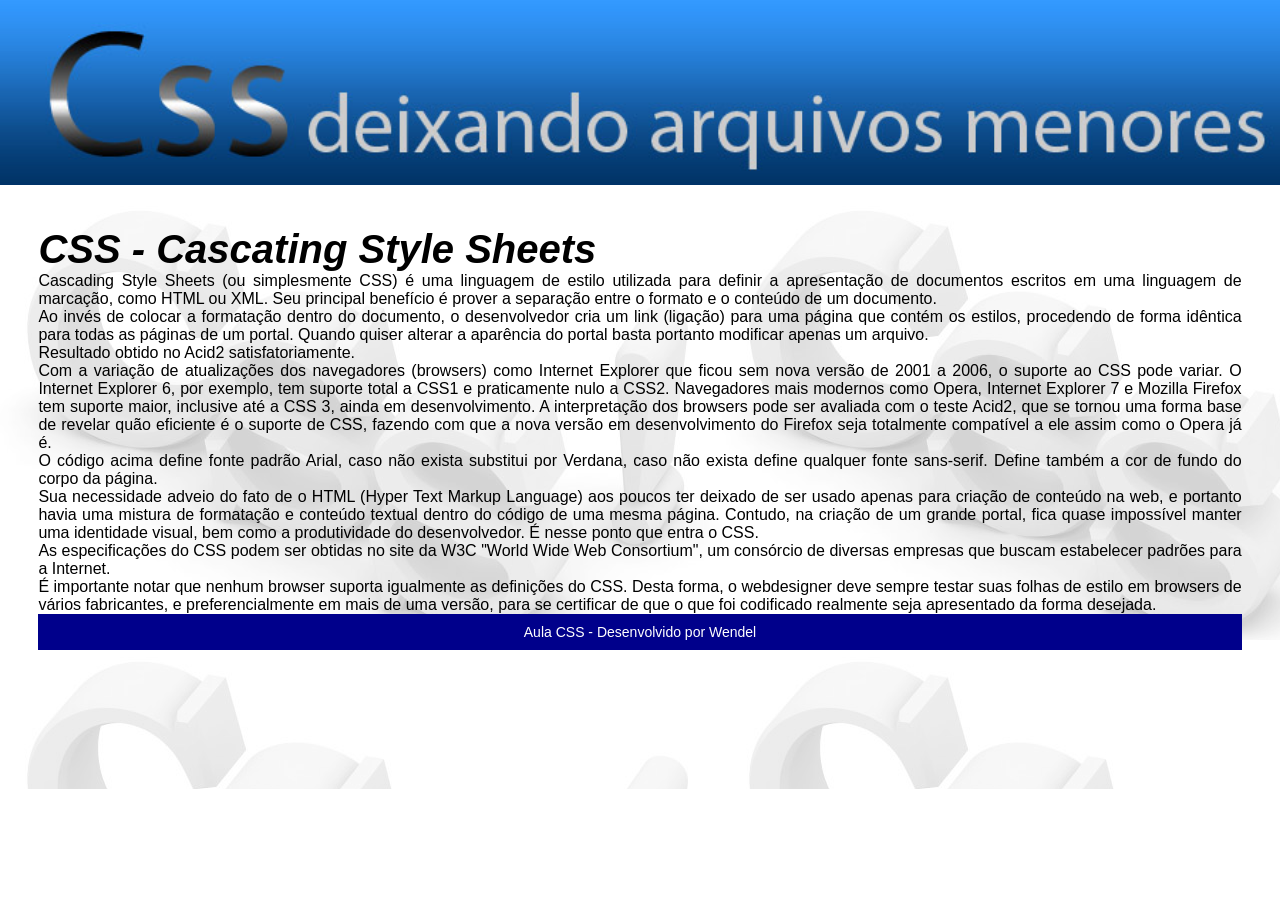
<file: exercicio css/index.html>
<!DOCTYPE html>
<html lang="pt-br">
<head>
    <meta charset="UTF-8">
    <meta name="viewport" content="width=device-width, initial-scale=1.0">
    <meta name="description" content="Introdução ao CSS">
    <meta name="keywords" content="css,html,web">
    <title>CSS</title>
    <link rel="stylesheet" href="./css/estilo.css">
</head>
<body>
    <header id="topo">
        <img id="imgtopo" src="./imagem/css.jpg" alt="imagem de fundo azul com o texto DSS deixando os arquivos menores">
        <main id="conteudo">
            <section>
                <h1>CSS - Cascating Style Sheets</h1>
                
                <p class="paragrafo">
                    Cascading Style Sheets (ou simplesmente CSS) é uma linguagem de estilo utilizada para definir a apresentação de documentos escritos em uma linguagem de marcação, como HTML ou XML. Seu principal benefício é prover a separação entre o formato e o conteúdo de um documento.
                </p>

                <p class="paragrafo">
                    Ao invés de colocar a formatação dentro do documento, o desenvolvedor cria um link (ligação) para uma página que contém os estilos, procedendo de forma idêntica para todas as páginas de um portal. Quando quiser alterar a aparência do portal basta portanto modificar apenas um arquivo.
                </p>

                <p class="paragrafo">
                    Resultado obtido no Acid2 satisfatoriamente.
                </p>

                <p class="paragrafo">
                    Com a variação de atualizações dos navegadores (browsers) como Internet Explorer que ficou sem nova versão de 2001 a 2006, o suporte ao CSS pode variar. O Internet Explorer 6, por exemplo, tem suporte total a CSS1 e praticamente nulo a CSS2. Navegadores mais modernos como Opera, Internet Explorer 7 e Mozilla Firefox tem suporte maior, inclusive até a CSS 3, ainda em desenvolvimento.
                    A interpretação dos browsers pode ser avaliada com o teste Acid2, que se tornou uma forma base de revelar quão eficiente é o suporte de CSS, fazendo com que a nova versão em desenvolvimento do Firefox seja totalmente compatível a ele assim como o Opera já é.
                </p>

                <p class="paragrafo">
                    O código acima define fonte padrão Arial, caso não exista substitui por Verdana, caso não exista define qualquer fonte sans-serif. Define também a cor de fundo do corpo da página.
                </p>

                <p class="paragrafo">
                    Sua necessidade adveio do fato de o HTML (Hyper Text Markup Language) aos poucos ter deixado de ser usado apenas para criação de conteúdo na web, e portanto havia uma mistura de formatação e conteúdo textual dentro do código de uma mesma página. Contudo, na criação de um grande portal, fica quase impossível manter uma identidade visual, bem como a produtividade do desenvolvedor. É nesse ponto que entra o CSS.
                </p>

                <p class="paragrafo">
                    As especificações do CSS podem ser obtidas no site da W3C "World Wide Web Consortium", um consórcio de diversas empresas que buscam estabelecer padrões para a Internet.
                </p>

                <p class="paragrafo">
                    É importante notar que nenhum browser suporta igualmente as definições do CSS. Desta forma, o webdesigner deve sempre testar suas folhas de estilo em browsers de vários fabricantes, e preferencialmente em mais de uma versão, para se certificar de que o que foi codificado realmente seja apresentado da forma desejada.
                </p>

                <footer id="rodape">
                    <p>Aula CSS - Desenvolvido por Wendel</p>
                </footer>
            </section>
        </main>
    </header>
</body>
</html>
</file>
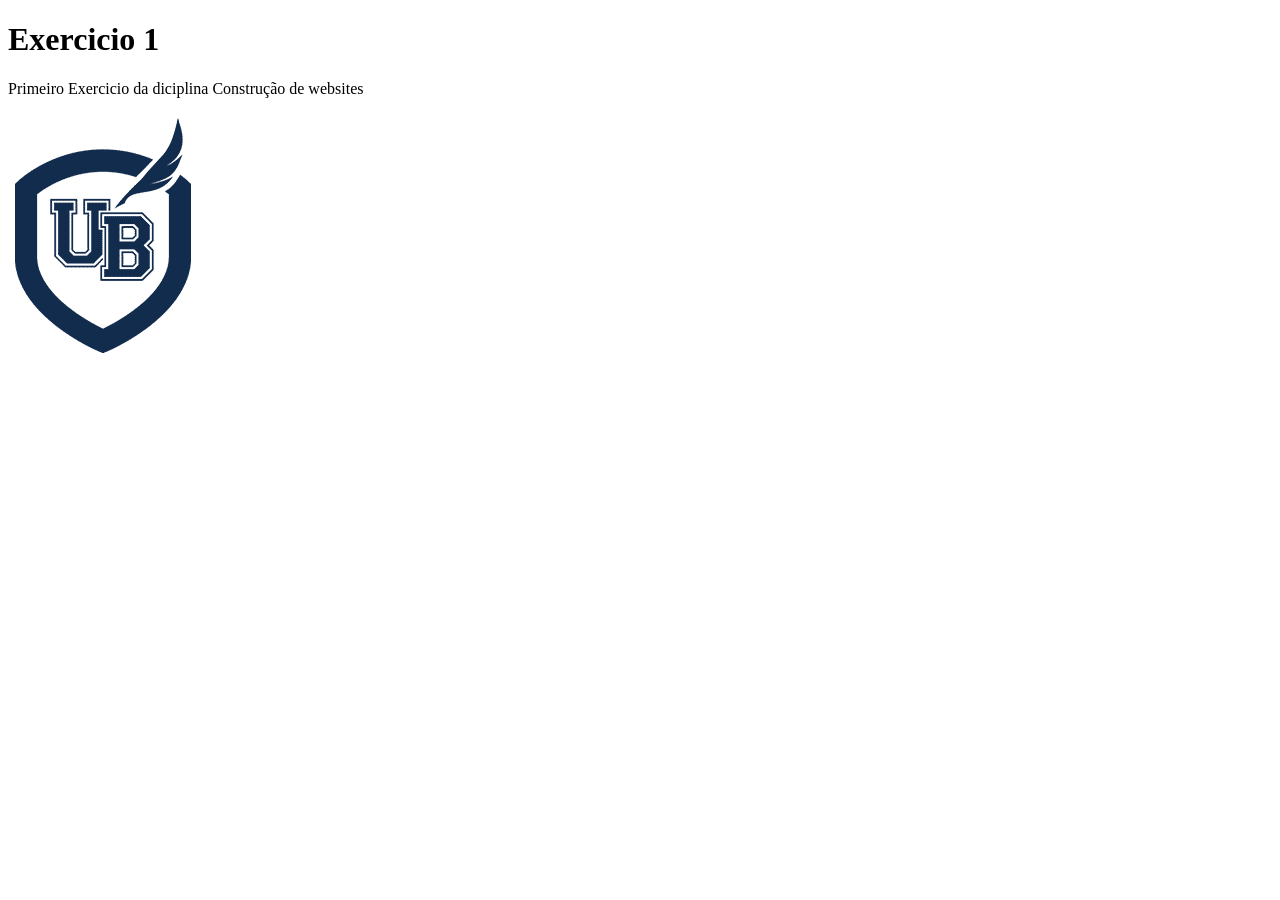
<file: exercicio1/index.html>
<!DOCTYPE html>
<html lang="en">
<head>
    <meta charset="UTF-8">
    <meta name="viewport" content="width=device-width, initial-scale=1.0">
    <title>Exercicios</title>
</head>
<body>
    <h1>Exercicio 1</h1>
    <p>Primeiro Exercicio da diciplina Construção de websites</p>
    <img src="ub-logo-blue.png" alt="logo universidade Brasil de fundo azul de detalhes em branco">
    
</body>
</html>
</file>
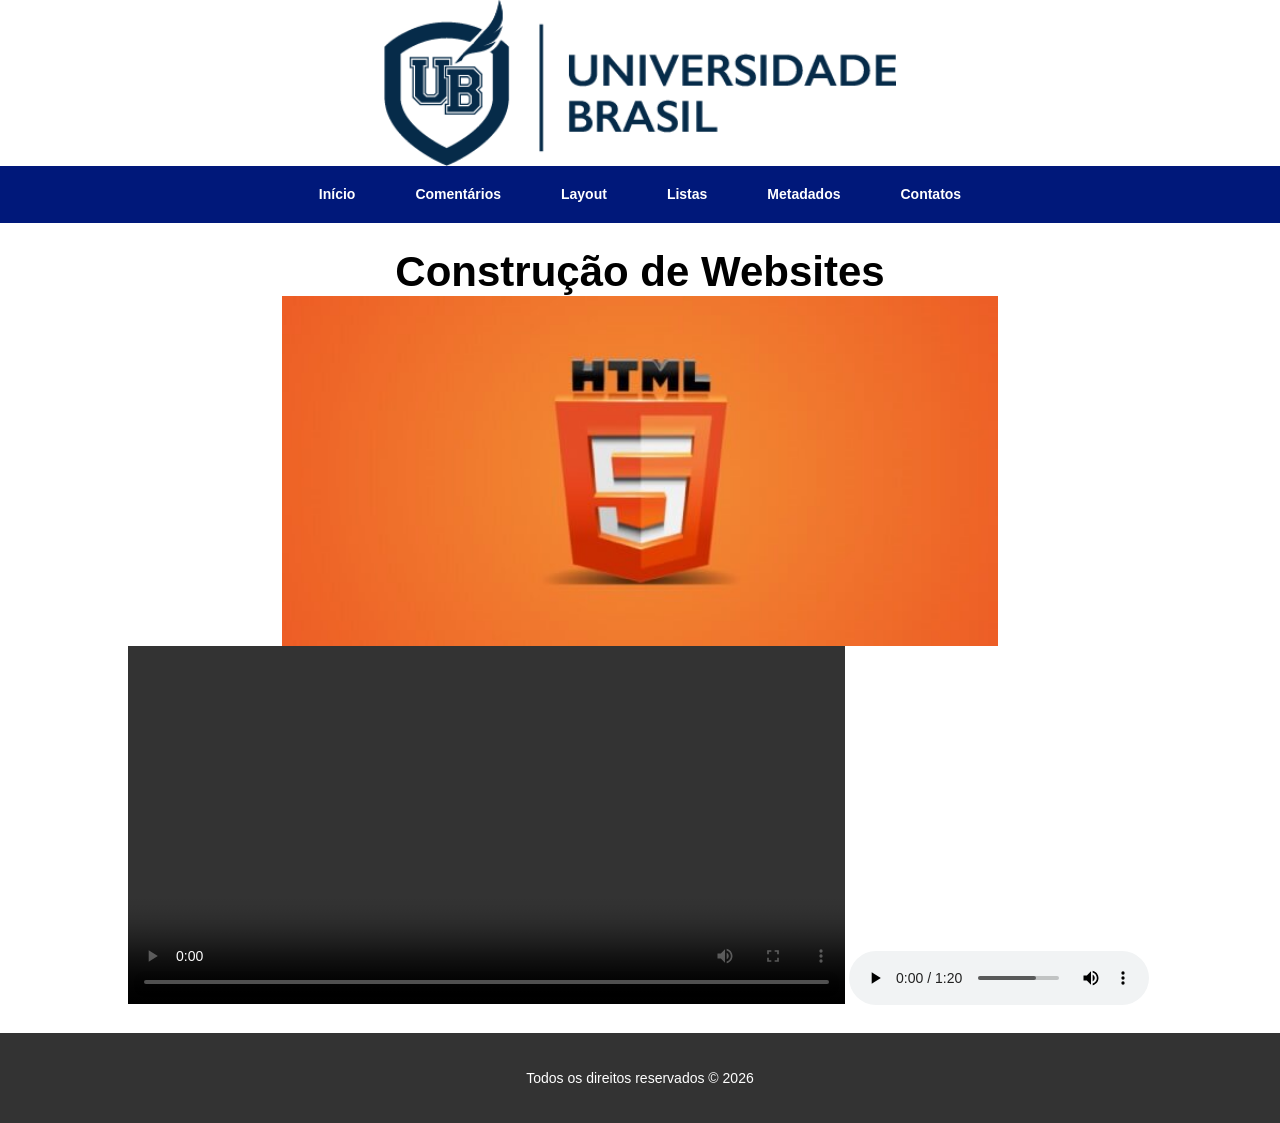
<file: site/index.html>
<!DOCTYPE html>
<html lang="pt-br">
<head>
    <meta charset="UTF-8"> <!-- codificação de caracteres-->
    <meta name="description" content="Conteúdos sobre HTML">
    <meta name="keywords" content="HTML, CSS, JavaScript, Web, Site">
    <meta name="author" content="Anna Tibellio">
    <meta name="viewport" content="width=device-width, initial-scale=1.0">
    <title>Contrução de Website</title>
    <link rel="stylesheet" href="./css/style.css">
</head>
<body>
    <header class="flex-container" id="topo">
        <img id="logo" src="imagem/logo_ub.png" alt="Logo da Universidade Brasil azul com o fundo transparente">
    </header>
    <nav class="flex-container">
        <label for="bt_menu"><img src="imagem/menu.png" alt="icone de menu"></label>
        <input type="checkbox" name="bt_menu" id="bt_menu">
        <ul id="menu">
            <li><a href="index.html">Início</a></li>
            <li><a href="comentarios.html">Comentários</a></li>
            <li><a href="layout.html">Layout</a></li>
            <li><a href="#">Listas</a>
            <ul>
                <li><a href="ol.html">Lista Ordenada</a></li>
                <li><a href="ul.html">Lista Não Ordenada</a></li>
            </ul>
            </li>
            <li><a href="metadados.html">Metadados</a></li>
            <li><a href="contato.html">Contatos</a></li>

        </ul>
    </nav>
    <main class="flex-container" id="conteudo">
    <section>
        <h1>Construção de Websites</h1>
        <img id="imgindex" src="imagem/html.jfif" alt="Imagem de fundo laranja com logo html5">
        <video controls> 
            <source src="./video/video.mp4" type="video/mp4">
        </video>
        <audio controls>
            <source src="audio/HTML.mp3" type="audio/mp3">Seu navegador não suporta o elemento de audio>
        </audio>
    </section>
    </main>
    <footer class="flex-container" id="rodape">
    <o>Todos os direitos reservados &copy; 2026</o>
    </footer>
</body>
</html>
</file>
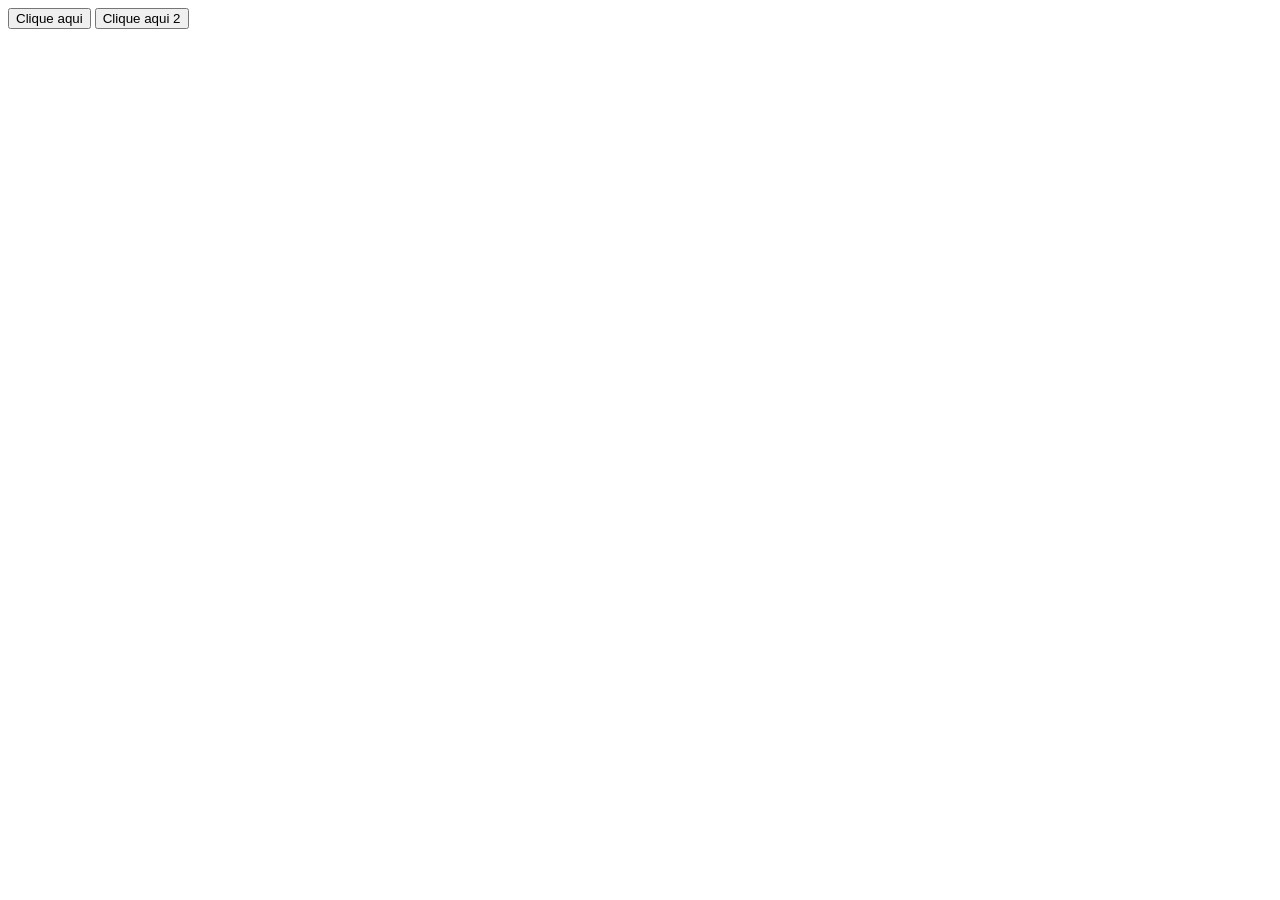
<file: javascript/exercicio1.html>
<!DOCTYPE html>
<html lang="pt-br">
<head>
    <meta charset="UTF-8">
    <meta name="viewport" content="width=device-width, initial-scale=1.0">
    <title>Document</title>
    <script>
        function Clicar() {
            alert("Olá, mundo!");
        }
    </script>
</head>
<body>
    <button onclick="Clicar()">Clique aqui</button>
    <button id="btn">Clique aqui 2</button>
</body>
<!--  -->
<script>
    let botao = document.getElementById("btn");
    botao.addEventListener("click", function() {
        alert("Olá, mundo! Assim é mais moderno.");
    });
</script>

<!--  -->
<script>
    
</script>

</html>
</file>
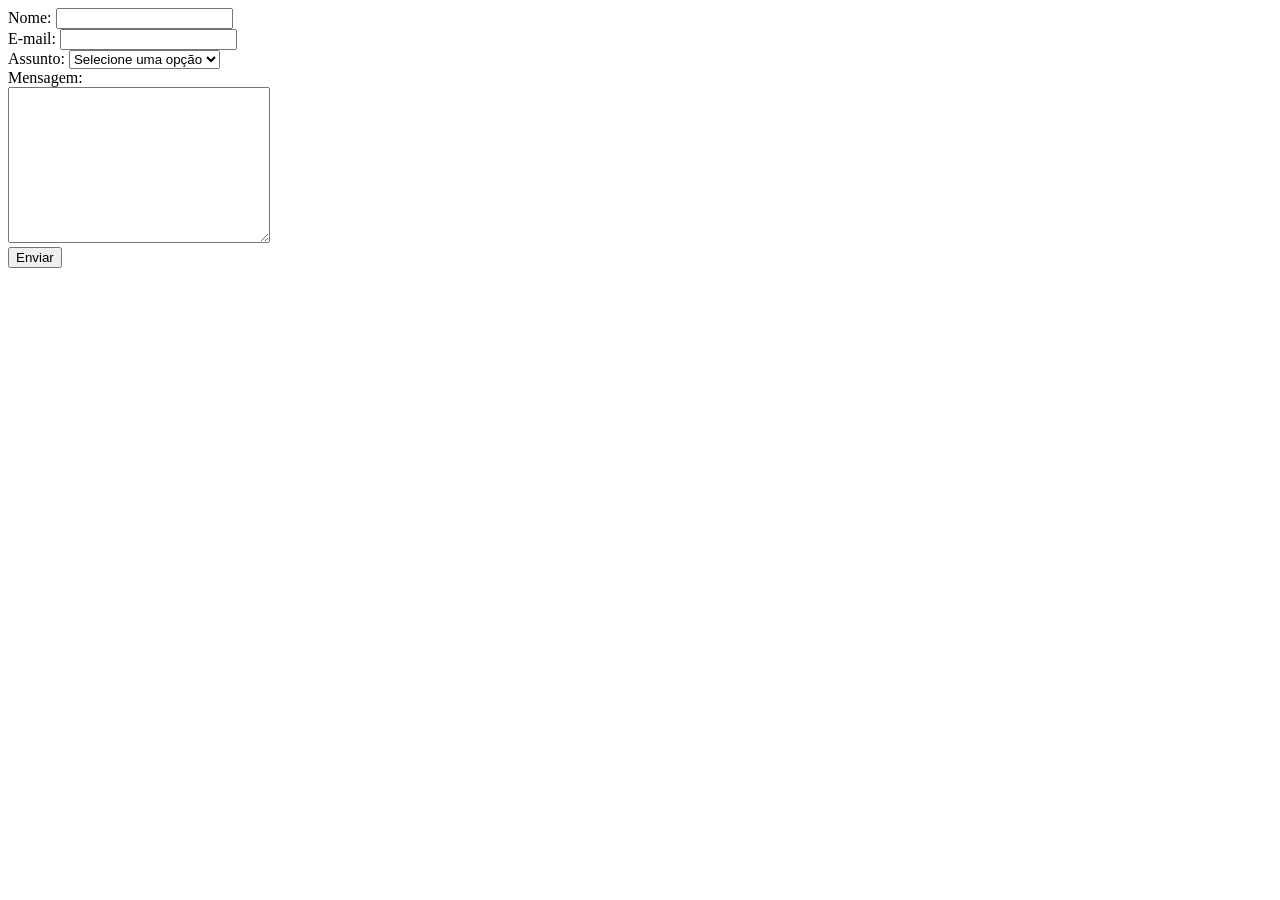
<file: javascript/exercicio2.html>
<!DOCTYPE html>
<html lang="en">
<head>
    <meta charset="UTF-8">
    <meta name="viewport" content="width=device-width, initial-scale=1.0">
    <title>Document</title>
    <script src="exercicio2.js"></script>
    <style>
        #oculta {
            display: none;
        }
    </style>
</head>
<body>
    <form nome="contato" id="contato" onsubmit="return validar()">
        <label for="nome" name="nome">Nome:</label>
        <input type="text" id="nome"><br>
        <label for="email" name="email">E-mail:</label>
        <input type="text" id="email"><br>
        <label for="assunto" name="assunto">Assunto:</label>
        <select name="assunto" id="assunto" onchange="verificarOpcao()">
            <option value="" id="oculta" selected disabled>Selecione uma opção</option>
            <option value="duvida">Dúvida</option>
            <option value="sugestao">Sugestão</option>
            <option value="reclamacao">Reclamação</option>
            <option value="outro">Outro</option>
        </select><br>
        <div id="oculta">
            <label for="qual">Qual:</label>
            <input type="text" name="qual" id="qual">
        </div>
        <label for="mensagem">Mensagem:</label><br>
        <textarea name="mensagem" id="mensagem" cols="30" rows="10"></textarea><br>
        <button type="submit">Enviar</button>
    </form>
</body>
</html>
</file>
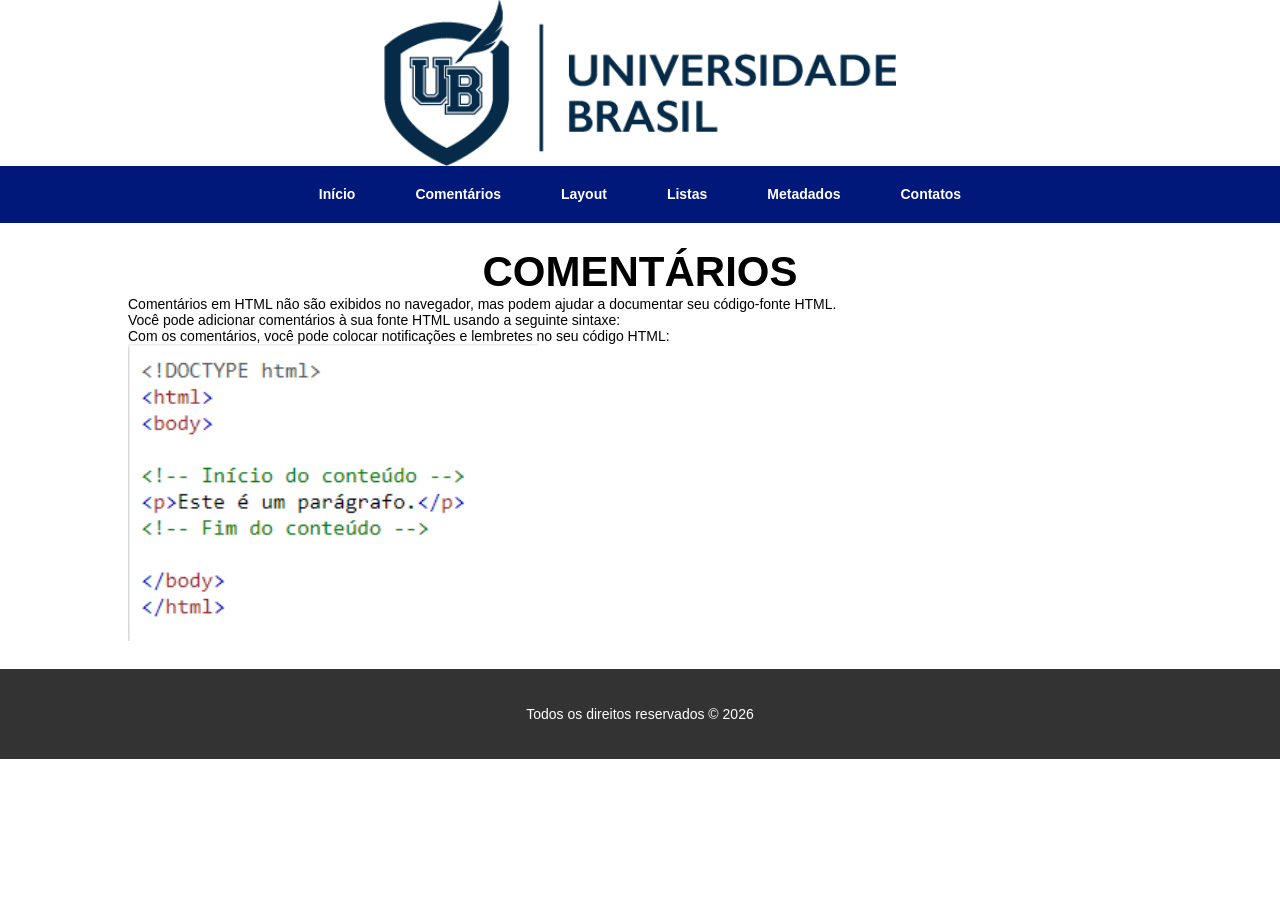
<file: site/comentarios.html>
<!DOCTYPE html>
<html lang="pt-br">
<head>
    <meta charset="UTF-8"> <!-- codificação de caracteres-->
    <meta name="description" content="Conteúdos sobre HTML">
    <meta name="keywords" content="HTML, CSS, JavaScript, Web, Site">
    <meta name="author" content="Anna Tibellio">
    <meta name="viewport" content="width=device-width, initial-scale=1.0">
    <title>Contrução de Website</title> 
    <link rel="stylesheet" href="./css/style.css"> 
</head>
<body>
    <header class="flex-container" id="topo"><img id="logo" src="imagem/logo_ub.png" alt="Logo da Universidade Brasil azul com o fundo transparente"></header>
    <nav class="flex-container">
        <ul id="menu">
            <li><a href="index.html">Início</a></li>
            <li><a href="comentarios.html">Comentários</a></li>
            <li><a href="layout.html">Layout</a></li>
            <li><a href="#">Listas</a>
            <ul>
                <li><a href="ol.html">Lista Ordenada</a></li>
                <li><a href="ul.html">Lista Não Ordenada</a></li>
            </ul>
            </li>
            <li><a href="metadados.html">Metadados</a></li>
            <li><a href="contato.html">Contatos</a></li>
        </ul>
    </nav>

</body>
    <main class="flex-container" id="conteudo">
    <section>
    <h1>COMENTÁRIOS</h1>
    <p>Comentários em HTML não são exibidos no navegador, mas podem 
        ajudar a documentar seu código-fonte HTML.</p>
    <p>Você pode adicionar comentários à sua fonte HTML usando a seguinte sintaxe:</p>
    <p>Com os comentários, você pode colocar notificações e lembretes no seu código HTML:</p>
       <img id="imgconteudo" src="imagem/comentarios.png"alt="imagem que lustra a aplicação de comentários em HTML"> 
    </section>
       <footer class="flex-container" id = rodape>
    <o>Todos os direitos reservados &copy; 2026</o>
    </footer>
    </main>
</html>
</file>
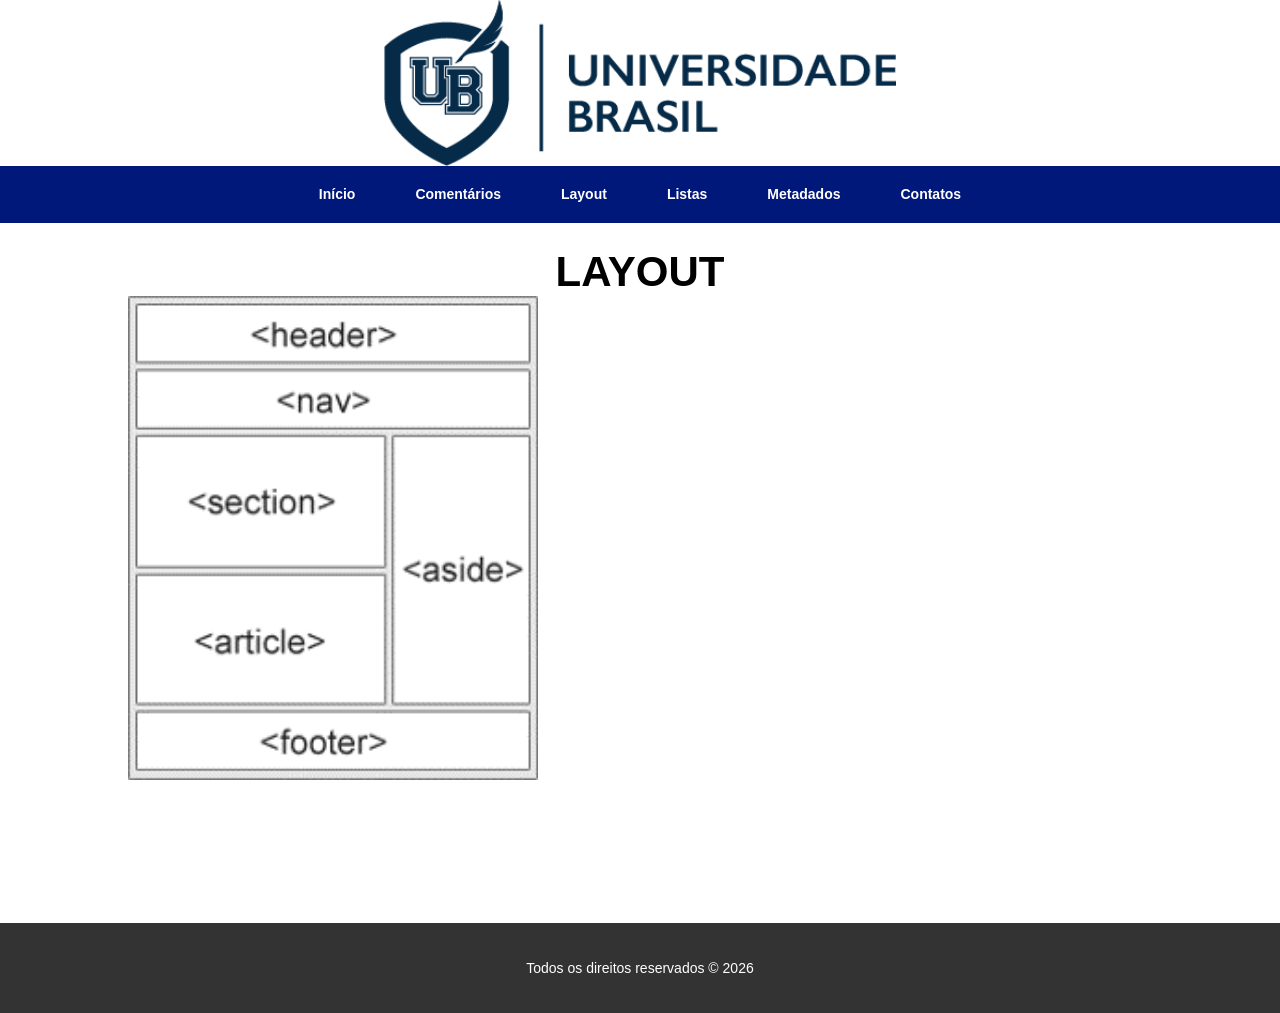
<file: site/layout.html>
<!DOCTYPE html>
<html lang="">
<head>
    <meta charset="UTF-8">
    <meta name="description" content="Conteúdos sobre HTML">
    <meta name="keywords" content="HTML, CSS, JavaScript, Web, Site">
    <meta name="author" content="Anna Tibellio">
    <meta name="viewport" content="width=device-width, initial-scale=1.0">
    <title>Construção de Websites</title> 
    <link rel="stylesheet" href="./css/style.css">
</head>
<body>
    <header class="flex-container" id="topo"> <img id="logo" src="imagem/logo_ub.png" alt="Logo da Universidade Brasil azul com o fundo transparente"></header>
    <nav class="flex-container">
        <ul id="menu">
            <li><a href="index.html">Início</a></li>
            <li><a href="comentarios.html">Comentários</a></li>
            <li><a href="layout.html">Layout</a></li>
            <li><a href="#">Listas</a>
            <ul>
                <li><a href="ol.html">Lista Ordenada</a></li>
                <li><a href="ul.html">Lista Não Ordenada</a></li>
            </ul>
            </li>
            <li><a href="metadados.html">Metadados</a></li>
            <li><a href="contato.html">Contatos</a></li>
        </ul>
    </nav>

    <main class="flex-container" id="conteudo">
    <section>
            <h1>LAYOUT</h1>
    <img id="imgconteudo" src="imagem/layout.png" alt="imagem que lustra a aplicação de layout em HTML">
    </section>
    </main>
    <footer class="flex-container" id="rodape">
    <o>Todos os direitos reservados &copy; 2026</o>
    </footer>
</body>
</html>
</file>
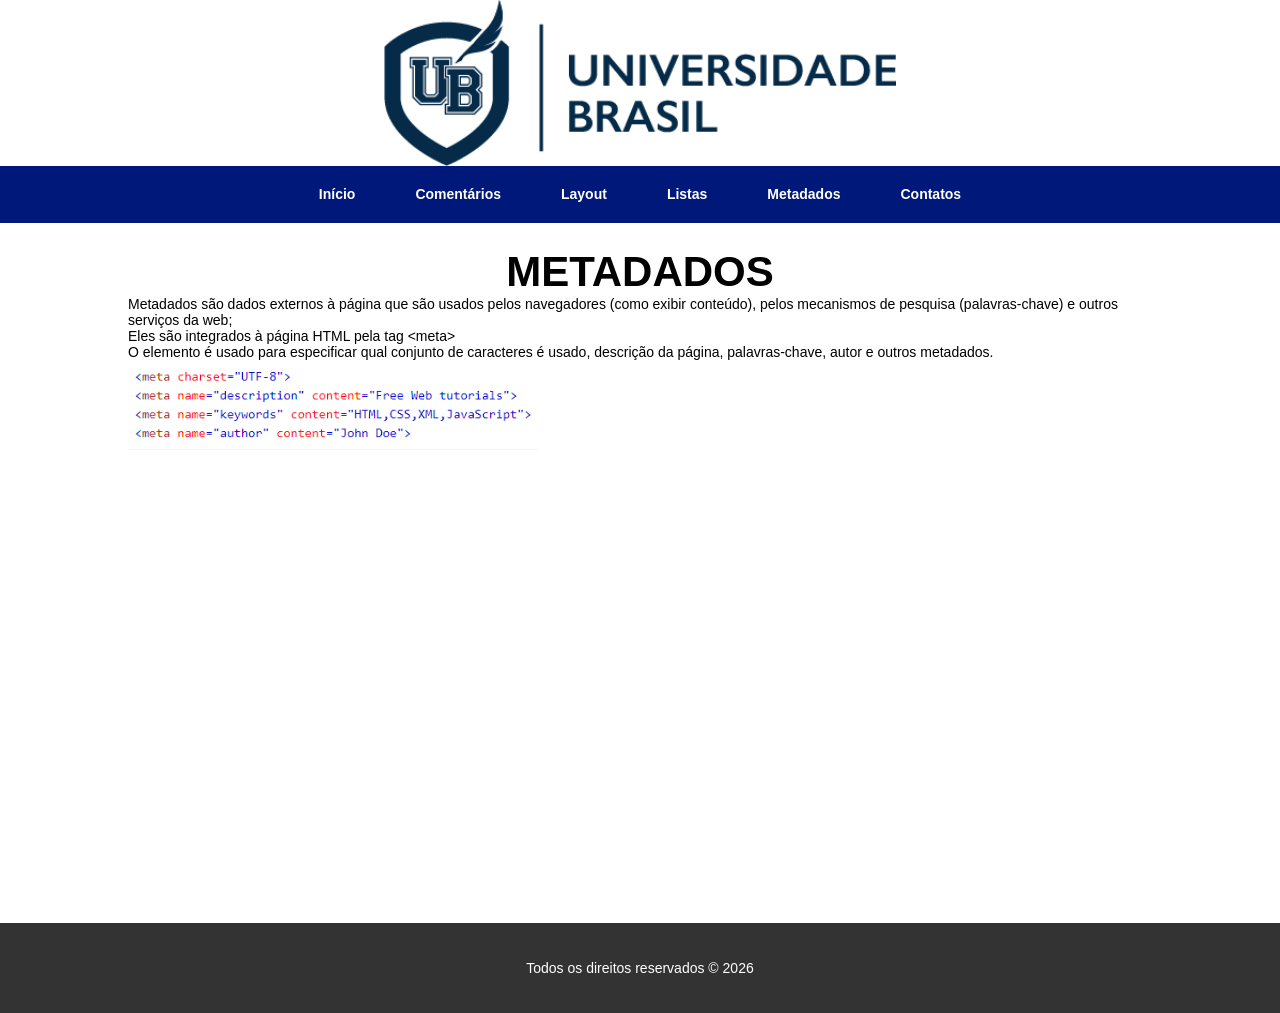
<file: site/metadados.html>
<!DOCTYPE html>
<html lang="">
<head>
    <meta charset="UTF-8">
    <meta name="description" content="Conteúdos sobre HTML">
    <meta name="keywords" content="HTML, CSS, JavaScript, Web, Site">
    <meta name="author" content="Anna Tibellio">
    <meta name="viewport" content="width=device-width, initial-scale=1.0">
    <title>Construção de Websites</title> 
    <link rel="stylesheet" href="./css/style.css">
</head>
<body>
    <header class="flex-container" id="topo"><img id="logo" src="imagem/logo_ub.png" alt="Logo da Universidade Brasil azul com o fundo transparente"></header>
    <nav class="flex-container">
        <ul id="menu">
            <li><a href="index.html">Início</a></li>
            <li><a href="comentarios.html">Comentários</a></li>
            <li><a href="layout.html">Layout</a></li>
            <li><a href="#">Listas</a>
            <ul>
                <li><a href="ol.html">Lista Ordenada</a></li>
                <li><a href="ul.html">Lista Não Ordenada</a></li>
            </ul>
            </li>
            <li><a href="metadados.html">Metadados</a></li>
            <li><a href="contato.html">Contatos</a></li>
        </ul>
    </nav>
    <main class="flex-container" id="conteudo">
    <section>
        <h1>METADADOS</h1>
    <p>Metadados são dados externos à página que são usados ​​pelos navegadores 
        (como exibir conteúdo), pelos mecanismos de pesquisa (palavras-chave) 
        e outros serviços da web;​</p>
    <p>Eles são integrados à página HTML pela tag &lt;meta&gt;</p>
    <p>O elemento <meta> é usado para especificar qual conjunto de caracteres é usado, 
        descrição da página, palavras-chave, autor e outros metadados.</p>
       <img id="imgconteudo" src="imagem/metadados.png"alt="imagem que lustra a aplicação de metadados em HTML">
    </section>
    </main>
    <footer class="flex-container" id="rodape">
    <o>Todos os direitos reservados &copy; 2026</o>
    </footer>
</body>
</html>
</file>
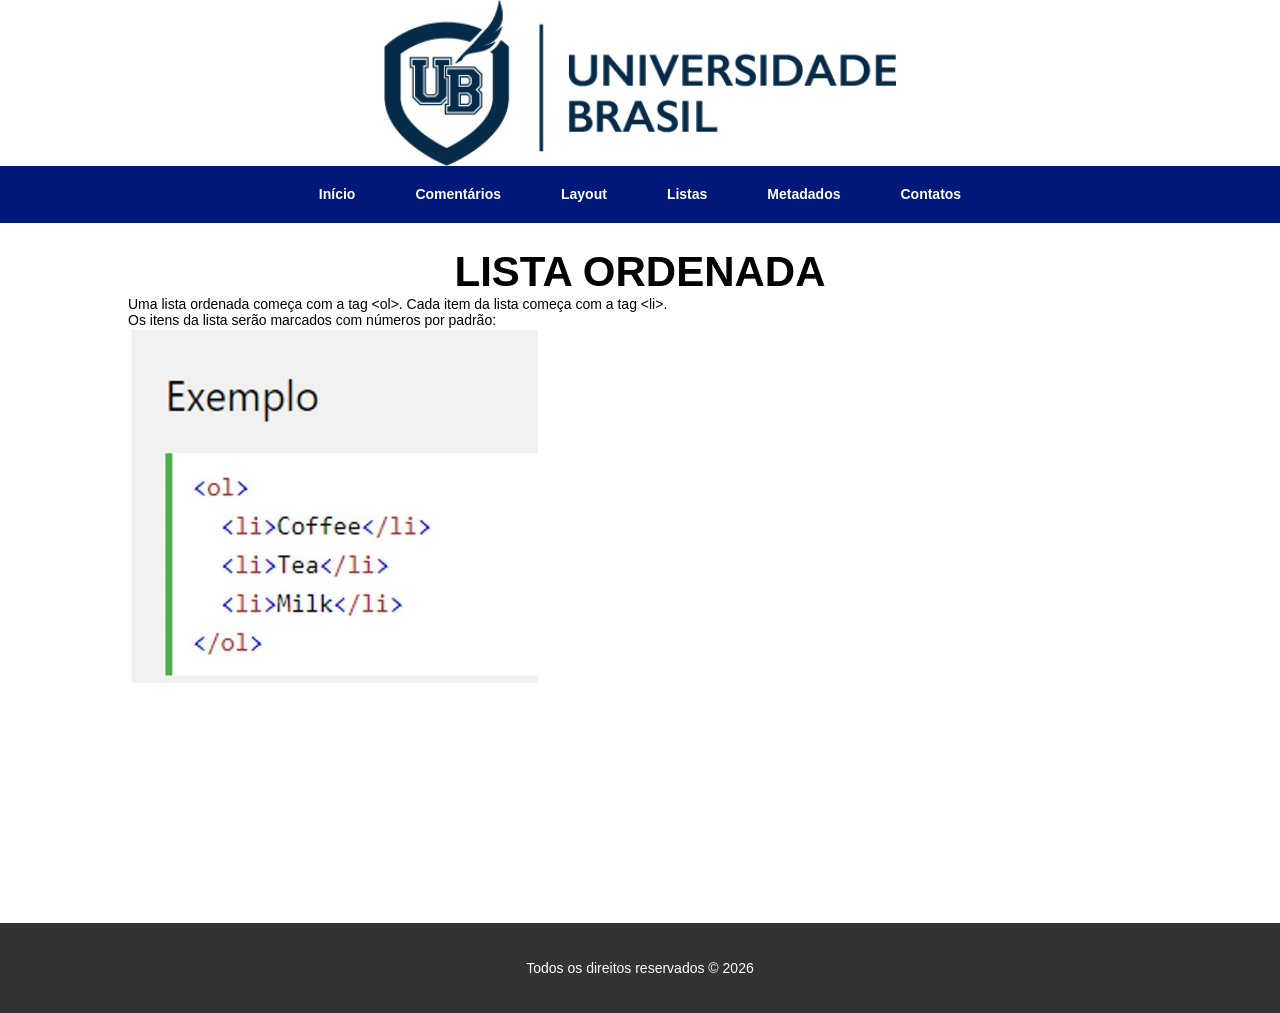
<file: site/ol.html>
<!DOCTYPE html>
<html lang="">
<head>
    <meta charset="UTF-8">
    <meta name="description" content="Conteúdos sobre HTML">
    <meta name="keywords" content="HTML, CSS, JavaScript, Web, Site">
    <meta name="author" content="Anna Tibellio">
    <meta name="viewport" content="width=device-width, initial-scale=1.0">
    <title>Construção de Websites</title>
    <link rel="stylesheet" href="./css/style.css">
</head>
<body>
    <header class="flex-container" id="topo"><img id="logo" src="imagem/logo_ub.png" alt="Logo da Universidade Brasil azul com o fundo transparente"></header>
    <nav class="flex-container">
        <ul id="menu">
            <li><a href="index.html">Início</a></li>
            <li><a href="comentarios.html">Comentários</a></li>
            <li><a href="layout.html">Layout</a></li>
            <li><a href="#">Listas</a>
            <ul>
                <li><a href="ol.html">Lista Ordenada</a></li>
                <li><a href="ul.html">Lista Não Ordenada</a></li>
            </ul>
            </li>
            <li><a href="metadados.html">Metadados</a></li>
            <li><a href="contato.html">Contatos</a></li>
        </ul>
    </nav>
    <main class="flex-container" id="conteudo">
    <section>
            <h1>LISTA ORDENADA</h1>
    <p>Uma lista ordenada começa com a tag &lt;ol&gt;. Cada item da lista começa com a tag &lt;li&gt;.</p>
    <p>Os itens da lista serão marcados com números por padrão:</p>
       <img id="imgconteudo" src="imagem/lista_ordenada.jpg"alt="imagem que lustra a aplicação de lista ordenada em HTML">
    </section>
    </main>
    <footer class="flex-container" id="rodape">
    <o>Todos os direitos reservados &copy; 2026</o>
    </footer>
</body>
</html>
</file>
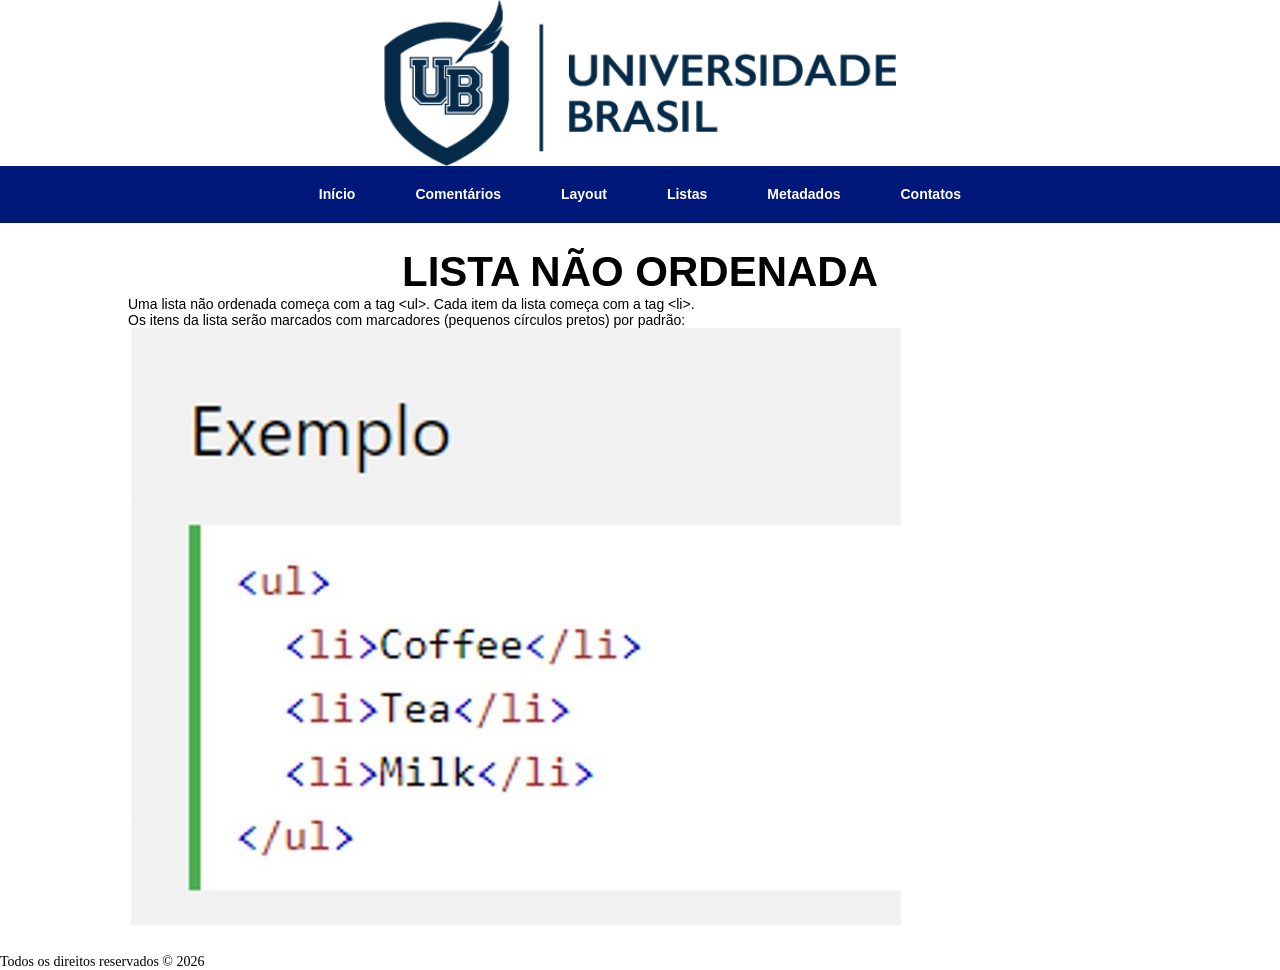
<file: site/ul.html>
<!DOCTYPE html>
<html lang="">
<head>
    <meta charset="UTF-8">
    <meta name="description" content="Conteúdos sobre HTML">
    <meta name="keywords" content="HTML, CSS, JavaScript, Web, Site">
    <meta name="author" content="Anna Tibellio">
    <meta name="viewport" content="width=device-width, initial-scale=1.0">
    <title>Construção de Websites</title>
    <link rel="stylesheet" href="./css/style.css">
</head>
<body>
    <header class="flex-container" id="topo"><img id="logo" src="imagem/logo_ub.png" alt="Logo da Universidade Brasil azul com o fundo transparente"></header>
    <nav class="flex-container">
        <ul id="menu">
            <li><a href="index.html">Início</a></li>
            <li><a href="comentarios.html">Comentários</a></li>
            <li><a href="layout.html">Layout</a></li>
            <li><a href="#">Listas</a>
            <ul>
                <li><a href="ol.html">Lista Ordenada</a></li>
                <li><a href="ul.html">Lista Não Ordenada</a></li>
            </ul>
            </li>
            <li><a href="metadados.html">Metadados</a></li>
            <li><a href="contato.html">Contatos</a></li>
        </ul>
    </nav>
    <main class="flex-container" id="conteudo">
    <section>
            <h1>LISTA NÃO ORDENADA</h1>
    <p>Uma lista não ordenada começa com a tag &lt;ul&gt;. Cada item da lista começa com a tag &lt;li&gt;.</p>
    <p>Os itens da lista serão marcados com marcadores (pequenos círculos pretos) por padrão:</p>
       <img id-="imgconteudo" src="imagem/lista_nao_ordenada.jpg"alt="imagem que lustra a aplicação de lista não ordenada em HTML">
    </section>
    </main>
    <footer class="flex-container" img="rodape">
    <o>Todos os direitos reservados &copy; 2026</o>
    </footer>
</body>
</html>
</file>
<file: exercicio css/css/estilo.css>
* {
    margin: 0;
    padding: 0;
}

#topo {
    width: 100%;
    height: auto;
}

#imgtopo {
    width: 100%;
    height: auto;
}

#conteudo {
    width: 100%;
    min-height: 600px;
    background-image: url("../imagem/bgcss.jpg");
}

section {
    padding: 3%;
}

h1 {
    font-family: Arial, Helvetica, sans-serif;
    font-size: 40px;
    font-style: italic;
}

.paragrafo {
    font-family: Verdana, Geneva, Tahoma, sans-serif;
    font-size: 16px;
    text-align: justify;
}

#rodape {
    width: 100%;
    height: 30p;
    text-align: center;
    font-family: Verdana, Geneva, Tahoma, sans-serif;
    font-size: 14px;
    background-color: darkblue;
    color: #fff
}

#rodape p {
    padding-top: 10px;
    padding-bottom:10px;
}
</file>
<file: site/css/style.css>
* {
    padding: 0;
    margin: 0;
    font-size: 14px;
}

.flex-container {
    display: flex;
    width: 100%;
}

#topo {
    height: auto;
    background-color: #fff;
    justify-content: center;
}

#logo {
    width: 40%;
    height: auto;
}

nav {
    height: auto;
    background-color: #00187a;
    justify-content: center;
}
#menu {
    list-style: none;
    display: inline-flex;
    justify-content: space-around;
}
#menu li {
    position: relative;
    padding: 20px 30px;
}

/*link do menu*/
#menu li a{
    color: #fff;
    text-decoration: none;
    font-weight: bold;
    font-family: Arial, Helvetica, sans-serif;
}
#menu li a:hover{
    text-decoration: underline;
    transition: 0.5s;
}

/*ocultar submenu*/
#menu li ul{
    display: none;
    position: absolute;
    top: 40px;
    left: 0;
    list-style: none;
    background-color: #010a30;
}
/* exibir submenu*/
#menu li:hover ul{
    display: block;
}
#menu li ul li{
    display: block;
    width: 140px;
}

/* ocultar menu responsivo */

label[for="bt_menu"], #bt_menu {
    display: none;
}

#conteudo {
    min-height: 700px;
    flex-direction: column;
    font-family: Arial, Helvetica, sans-serif;
    font-size: 1em;
    padding: 3% auto;
}

section{
    padding: 2% 10%;
}

#imgindex{
    width: 70%;
    height: auto;
    margin: 0 auto;
    display: block;
}
#imgconteudo{
    width: 40%;
    height: auto;

}
h1 {
    text-align: center;
    font-size: 3em;
}
#rodape {
    justify-content: center;
    align-items: center;
    text-align: center;
    background-color: #333;
    color: #fff;
    font-family: Arial, Helvetica, sans-serif;
    font-size: 0.7em;
    height: 90px;
}
form{
    width: 90%;
    margin: 5% auto;
    text-align: left;
}
input, label, textarea{
    display: block;
    margin-bottom: 10px;
}
input, textarea{
    width: 70%;
    padding: 10px;
    border: 1px solid #ccc;
    border-radius: 5px;
}
button{
    padding: 10px 20px;
    background-color: #00187a;
    color: #fff;
    border: none;
    border-radius: 5px;
    cursor: pointer;
    margin-top: 5px;
}
.required::after {
    content: " *";
}
video {
    width: 70%;
    height: auto;
    margin: 0 auto;
}

@media screen and (max-width: 720px) {
    nav {
        justify-content: left;
    }
    #menu {
        display: none;
    }
    label [for="bt_menu"] {
        display: block;
        margin: 2%;
    }
    #bt_menu:checked ~ #menu {
        display: block;
        width: 100%;
    }
    #menu li {
        padding: 3% 1px;
    }
    #menu li ul {
        position: static;
    }
    #menu li ul li {
        position: relative;
        display: block;
    }
    #logo {
        width: 60%;
        height: auto;
    }
    #imgIndex {
        width: 60%;
        height: auto;
    }
    #imgConteudo {
        width: 60%;
        height: auto;
    }
}
</file>
